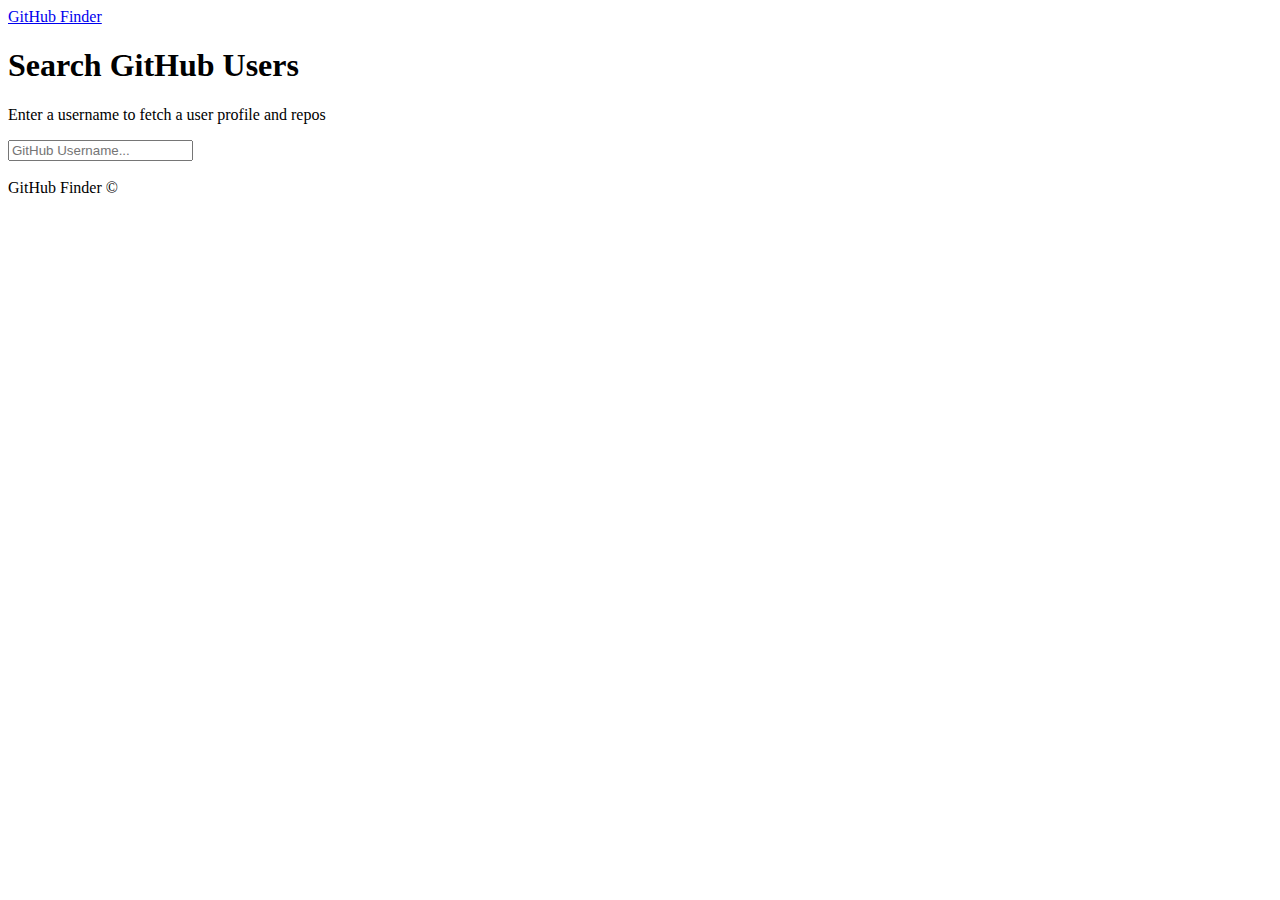
<file: Github Finder/index.html>
<!DOCTYPE html>
<html lang="en">
<head>
  <meta charset="UTF-8">
  <meta name="viewport" content="width=device-width, initial-scale=1.0">
  <meta http-equiv="X-UA-Compatible" content="ie=edge">
  <link rel="stylesheet" href="https://bootswatch.com/4/litera/bootstrap.min.css">
  <title>GitHub Finder</title>
</head>
<body>
  <nav class="navbar navbar-dark bg-primary mb-3">
    <div class="container">
      <a href="#" class="navbar-brand">GitHub Finder</a>
    </div>
  </nav>
  <div class="container searchContainer">
    <div class="search card card-body">
      <h1>Search GitHub Users</h1>
      <p class="lead">Enter a username to fetch a user profile and repos</p>
      <input type="text" id="searchUser" class="form-control" placeholder="GitHub Username...">
    </div>
    <br>
    <div id="profile"></div>
  </div>

  <footer class="mt-5 p-3 text-center bg-light">
    GitHub Finder &copy;
  </footer>
  
  <script src="https://code.jquery.com/jquery-3.2.1.slim.min.js" integrity="sha384-KJ3o2DKtIkvYIK3UENzmM7KCkRr/rE9/Qpg6aAZGJwFDMVNA/GpGFF93hXpG5KkN" crossorigin="anonymous"></script>
  <script src="https://cdnjs.cloudflare.com/ajax/libs/popper.js/1.12.3/umd/popper.min.js" integrity="sha384-vFJXuSJphROIrBnz7yo7oB41mKfc8JzQZiCq4NCceLEaO4IHwicKwpJf9c9IpFgh" crossorigin="anonymous"></script>
  <script src="https://maxcdn.bootstrapcdn.com/bootstrap/4.0.0-beta.2/js/bootstrap.min.js" integrity="sha384-alpBpkh1PFOepccYVYDB4do5UnbKysX5WZXm3XxPqe5iKTfUKjNkCk9SaVuEZflJ" crossorigin="anonymous"></script>

  <script src="github.js"></script>
  <script src="ui.js"></script>
  <script src="app.js"></script>
</body>
</html>
</file>
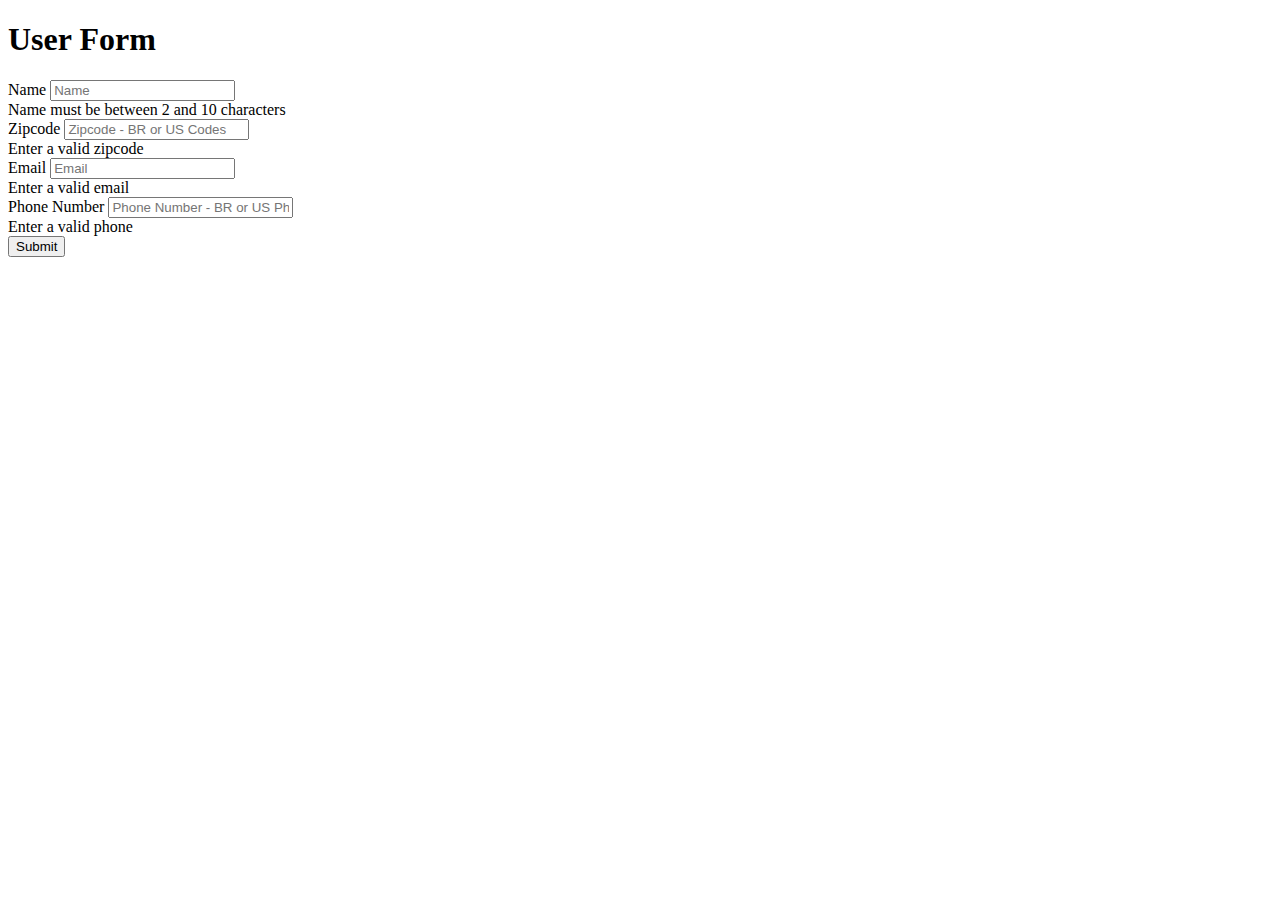
<file: RegEx - Validate Form/index.html>
<!doctype html>
<html lang="en">
  <head>
    <title>Hello, world!</title>
    <!-- Required meta tags -->
    <meta charset="utf-8">
    <meta name="viewport" content="width=device-width, initial-scale=1, shrink-to-fit=no">

    <!-- Bootstrap CSS -->
    <link rel="stylesheet" href="https://maxcdn.bootstrapcdn.com/bootstrap/4.0.0-beta.2/css/bootstrap.min.css" integrity="sha384-PsH8R72JQ3SOdhVi3uxftmaW6Vc51MKb0q5P2rRUpPvrszuE4W1povHYgTpBfshb" crossorigin="anonymous">
  </head>
  <body>
    <div class="container">
      <div class="row">
        <div class="col-md-6 mx-auto">
          <h1>User Form</h1>
          <form>
            <div class="form-group">
              <label>Name</label>
              <input type="text" class="form-control" id="name" placeholder="Name">
              <div class="invalid-feedback">
                Name must be between 2 and 10 characters
              </div>
            </div>
            <div class="form-group">
              <label>Zipcode</label>
              <input type="text" class="form-control" id="zip" placeholder="Zipcode - BR or US Codes">
              <div class="invalid-feedback">
                Enter a valid zipcode
              </div>
            </div>
            <div class="form-group">
              <label>Email</label>
              <input type="text" class="form-control" id="email" placeholder="Email">
              <div class="invalid-feedback">
                Enter a valid email
              </div>
            </div>
            <div class="form-group">
              <label>Phone Number</label>
              <input type="text" class="form-control" id="phone" placeholder="Phone Number - BR or US Phone Numbers">
              <div class="invalid-feedback">
               Enter a valid phone
              </div>
            </div>
            <input type="submit" value="Submit" class="btn btn-primary btn-block">
          </form>
        </div>
      </div>
    </div>

    <!-- Optional JavaScript -->
    <!-- jQuery first, then Popper.js, then Bootstrap JS -->
    <script src="https://code.jquery.com/jquery-3.2.1.slim.min.js" integrity="sha384-KJ3o2DKtIkvYIK3UENzmM7KCkRr/rE9/Qpg6aAZGJwFDMVNA/GpGFF93hXpG5KkN" crossorigin="anonymous"></script>
    <script src="https://cdnjs.cloudflare.com/ajax/libs/popper.js/1.12.3/umd/popper.min.js" integrity="sha384-vFJXuSJphROIrBnz7yo7oB41mKfc8JzQZiCq4NCceLEaO4IHwicKwpJf9c9IpFgh" crossorigin="anonymous"></script>
    <script src="https://maxcdn.bootstrapcdn.com/bootstrap/4.0.0-beta.2/js/bootstrap.min.js" integrity="sha384-alpBpkh1PFOepccYVYDB4do5UnbKysX5WZXm3XxPqe5iKTfUKjNkCk9SaVuEZflJ" crossorigin="anonymous"></script>
    <script src="app.js"></script>
  </body>
</html>
</file>
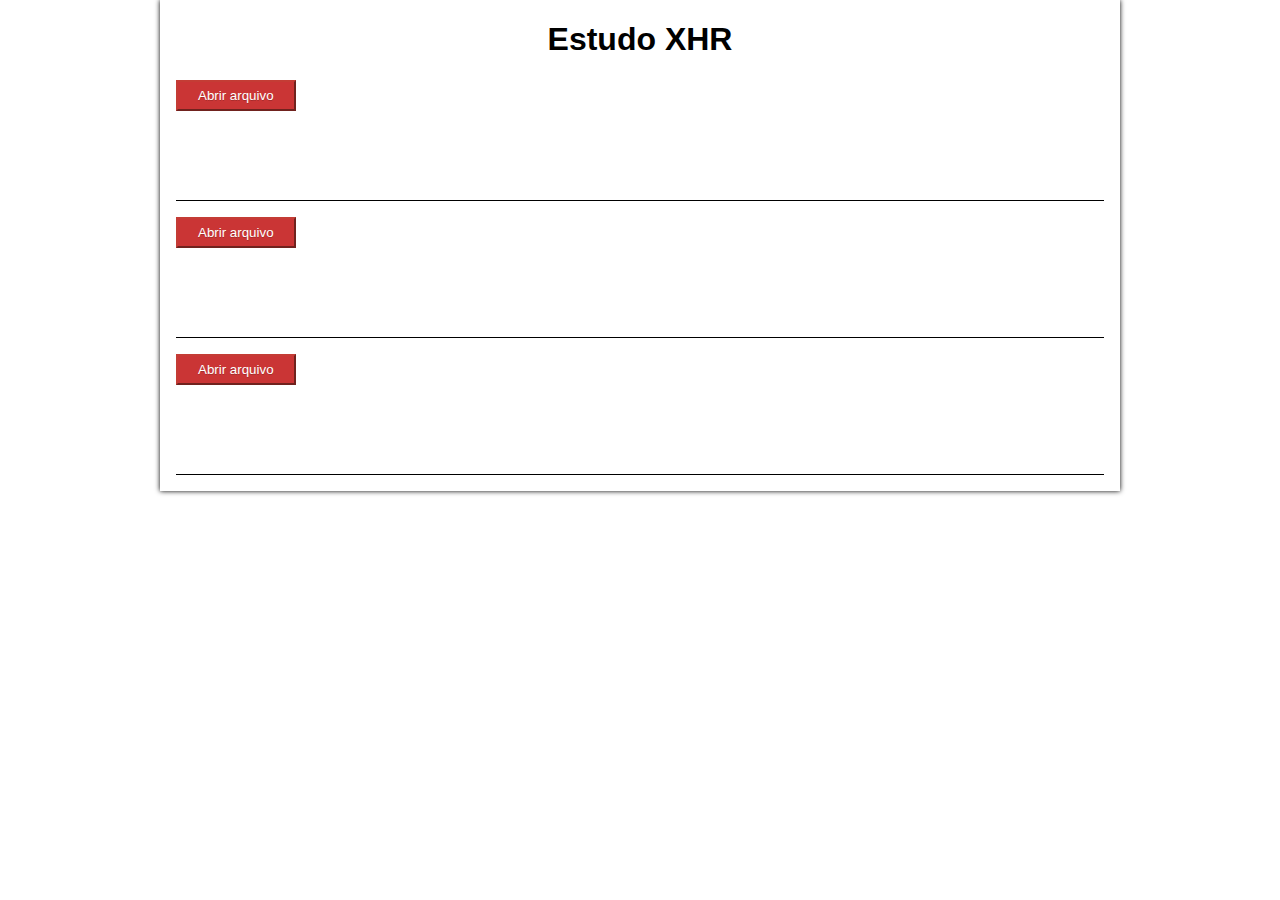
<file: XHR/index.html>
<!DOCTYPE html>
<html lang="en">
<head>
  <meta charset="UTF-8">
  <meta name="viewport" content="width=device-width, initial-scale=1.0">
  <title>XHR</title>
  <link rel="stylesheet" href="css/style.css">
</head>
<body>

  <div class="layout">
    <h1>Estudo XHR</h1>
    <div class="primeiro container-conteudo" id="primeiro">
      <button id="botao-texto" class="botao">Abrir arquivo</button>
      <div id="saida-texto"></div>
    </div>

    <div class="container-conteudo">
      <button id="btn-cliente" class="botao">Abrir arquivo</button>
      <div id="saida-cliente"></div>
    </div>
      
    <div class="container-conteudo">
      <button id="btn-usuarios" class="botao">Abrir arquivo</button>
      <div id="saida-usuarios"></div>
    </div>
  </div>

  <script src="js/app.js"></script>
</body>
</html>
</file>
<file: XHR/css/style.css>
body{
    margin-top: 0;
    font-family: Arial, Helvetica, sans-serif
}
h1{
    text-align: center;
}
.layout{
    box-shadow: 0 0 5px black;
    min-width: 300px;
    max-width: 960px;
    margin: auto;
    overflow: hidden;
}
.container-conteudo{
    margin: 1rem;
    border-bottom: 1px solid black;
    min-height: 120px;
}

.botao{
    display: inline-block;
    padding: 6px 20px;
    cursor: pointer;
    background-color: #ca3535;
    border-color: #c43c35;
    color: #fff;
    text-shadow: 0 1px 0 rgba(0,0,0,.2);
}
.botao:hover{
    background-color: #ee5f5b;
}
.botao:active{
    background: #c43c35;
}
</file>
